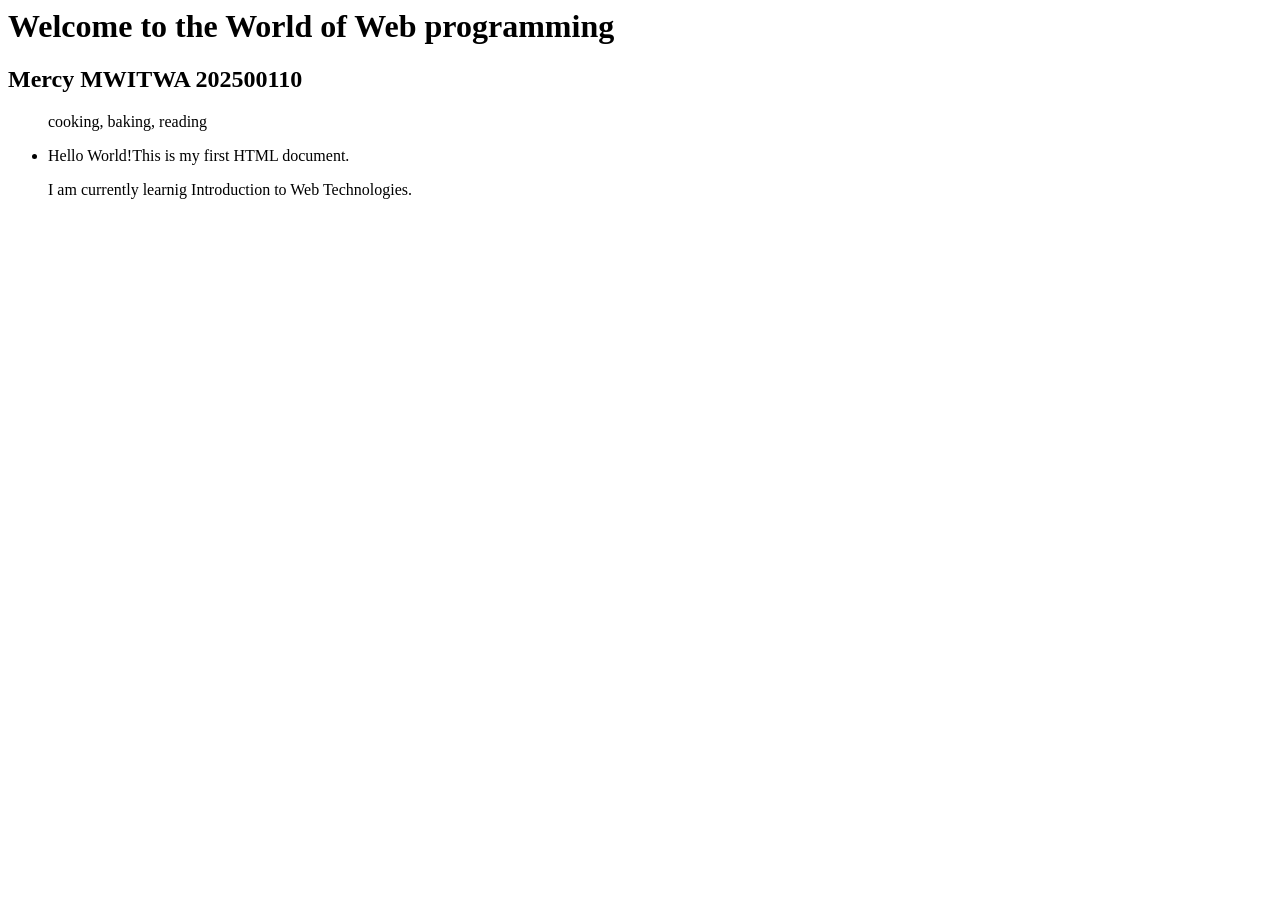
<file: activity1_backup.html>
<!DOCTYPE html
<html lang="en>
<head>
 <meta charset="UTF-8">
 <meta name="viewport content=width=device-width, initial scale=1.0">
 <title>My First Web Page</title>
</head>
<body>
<h1>Welcome to the World of Web programming</h1>
<h2>Mercy MWITWA 202500110</h2>
<ul>cooking, baking, reading<li>
<P>Hello World!This is my first HTML document.</P>
<p>I am currently learnig Introduction to Web Technologies.</p>
</body>
</head
</file>
